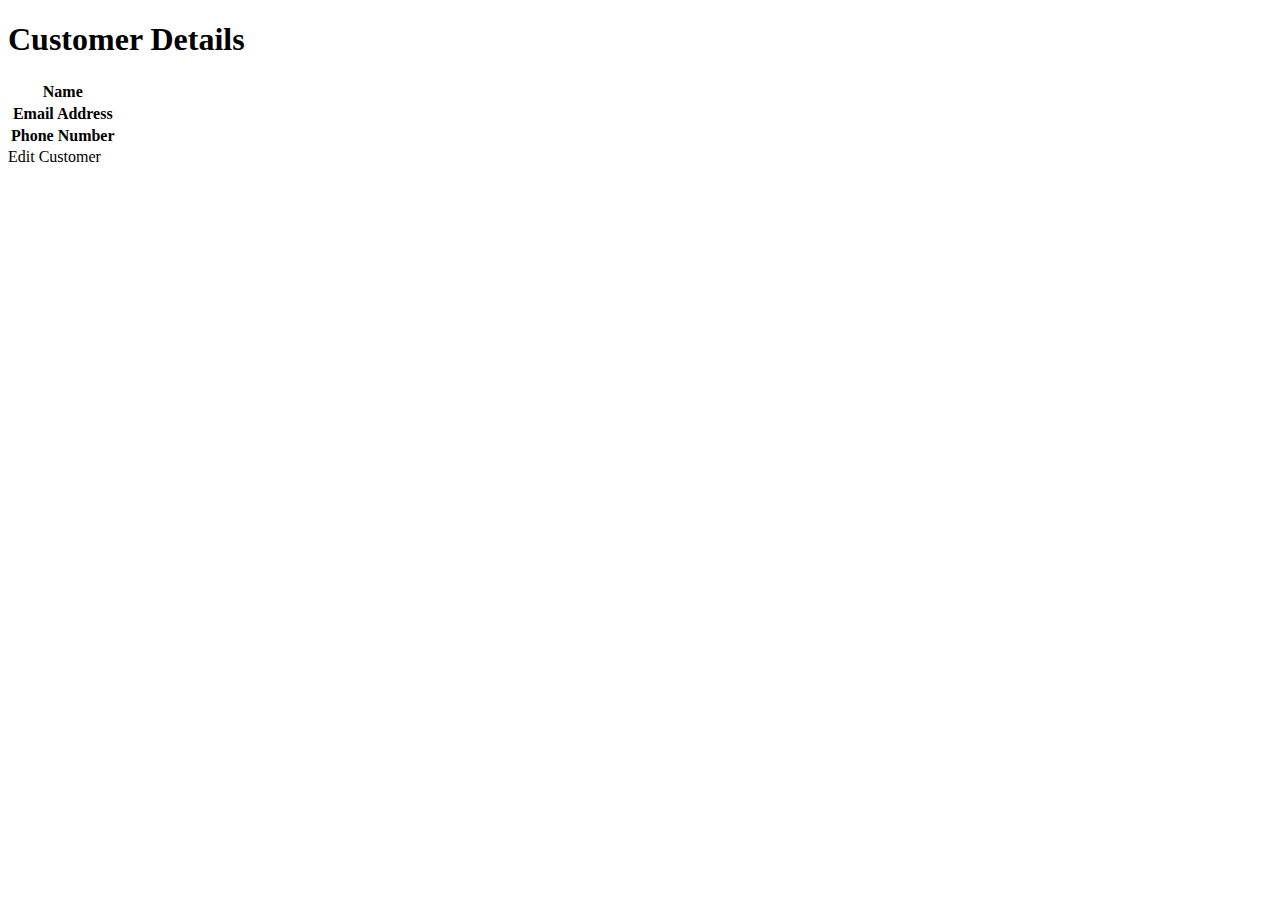
<file: src/main/resources/templates/customerDetails.html>
<!DOCTYPE html>
<html xmlns:th="https://www.thymeleaf.org" th:replace="~{fragments/layout :: layout (~{::body},'customers')}">
<body>
<h1 class="h2">Customer Details</h1>
<table class="table table-striped" data-th-object="${customer}">
    <tbody>
    <tr>
        <th>Name</th>
        <td><b data-th-text="*{firstName + ' ' + lastName}"></b></td>
    </tr>
    <tr>
        <th>Email Address</th>
        <td data-th-text="*{emailAddress}"></td>
    </tr>
    <tr>
        <th>Phone Number</th>
        <td data-th-text="*{phoneNumber}"></td>
    </tr>
    </tbody>
</table>
<a class="btn btn-primary" role="button" data-th-href="@{/customers/__${customer.id}__/edit}">Edit Customer</a>
</body>
</html>
</file>
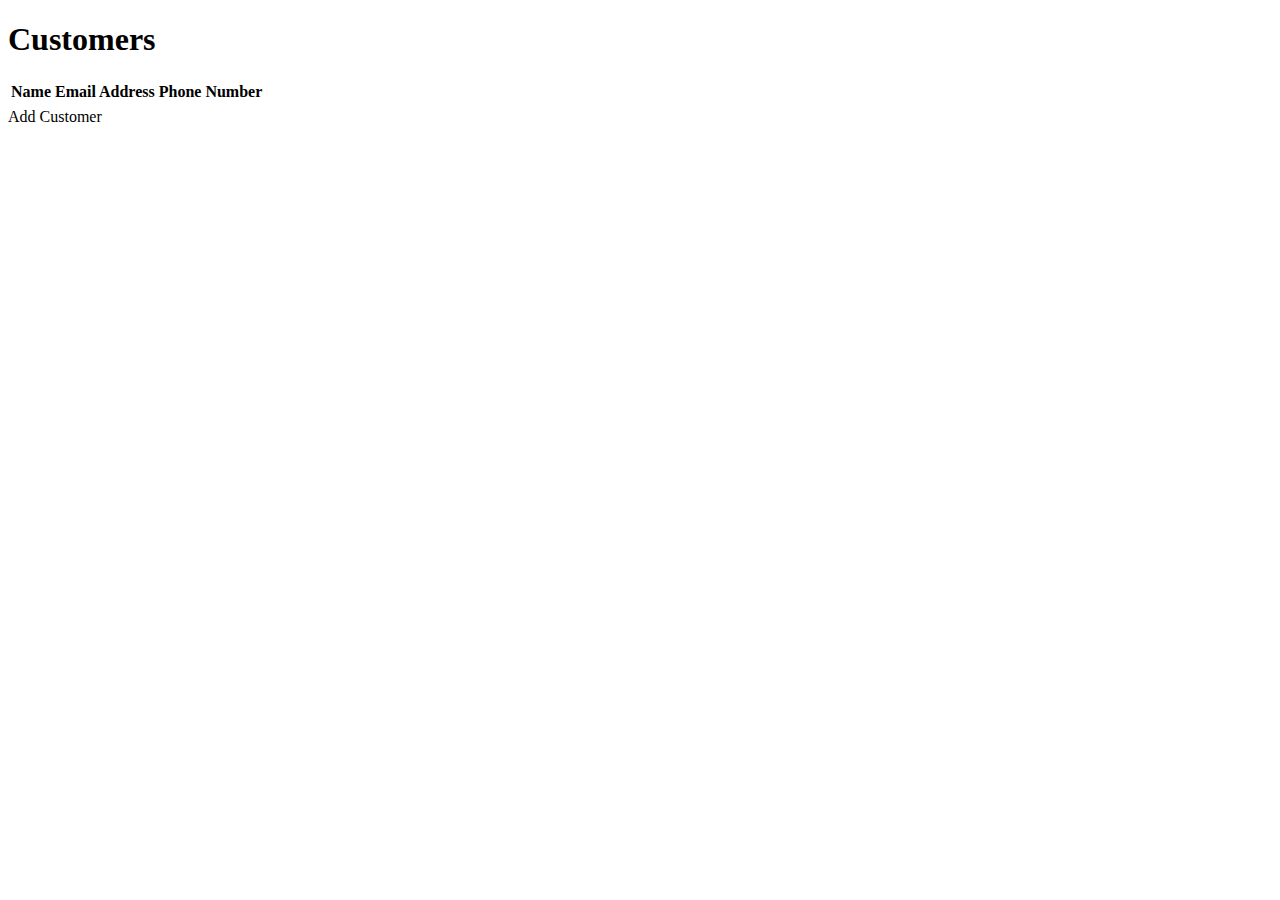
<file: src/main/resources/templates/customersList.html>
<!DOCTYPE html>
<html xmlns:th="https://www.thymeleaf.org" th:replace="~{fragments/layout :: layout (~{::body},'customers')}">
<body>
<h1 class="h2">Customers</h1>
<table class="table table-striped">
    <thead>
    <tr>
        <th>Name</th>
        <th>Email Address</th>
        <th>Phone Number</th>
    </tr>
    </thead>
    <tbody>
    <tr data-th-each="customer : ${customers}">
        <td><a data-th-href="@{/customers/__${customer.id}__}"
               data-th-text="${customer.firstName + ' ' + customer.lastName}"></a></td>
        <td data-th-text="${customer.emailAddress}"></td>
        <td data-th-text="${customer.phoneNumber}"></td>
    </tr>
    </tbody>
</table>
<a class="btn btn-primary" role="button" data-th-href="@{/customers/create}">Add Customer</a>
</body>
</html>
</file>
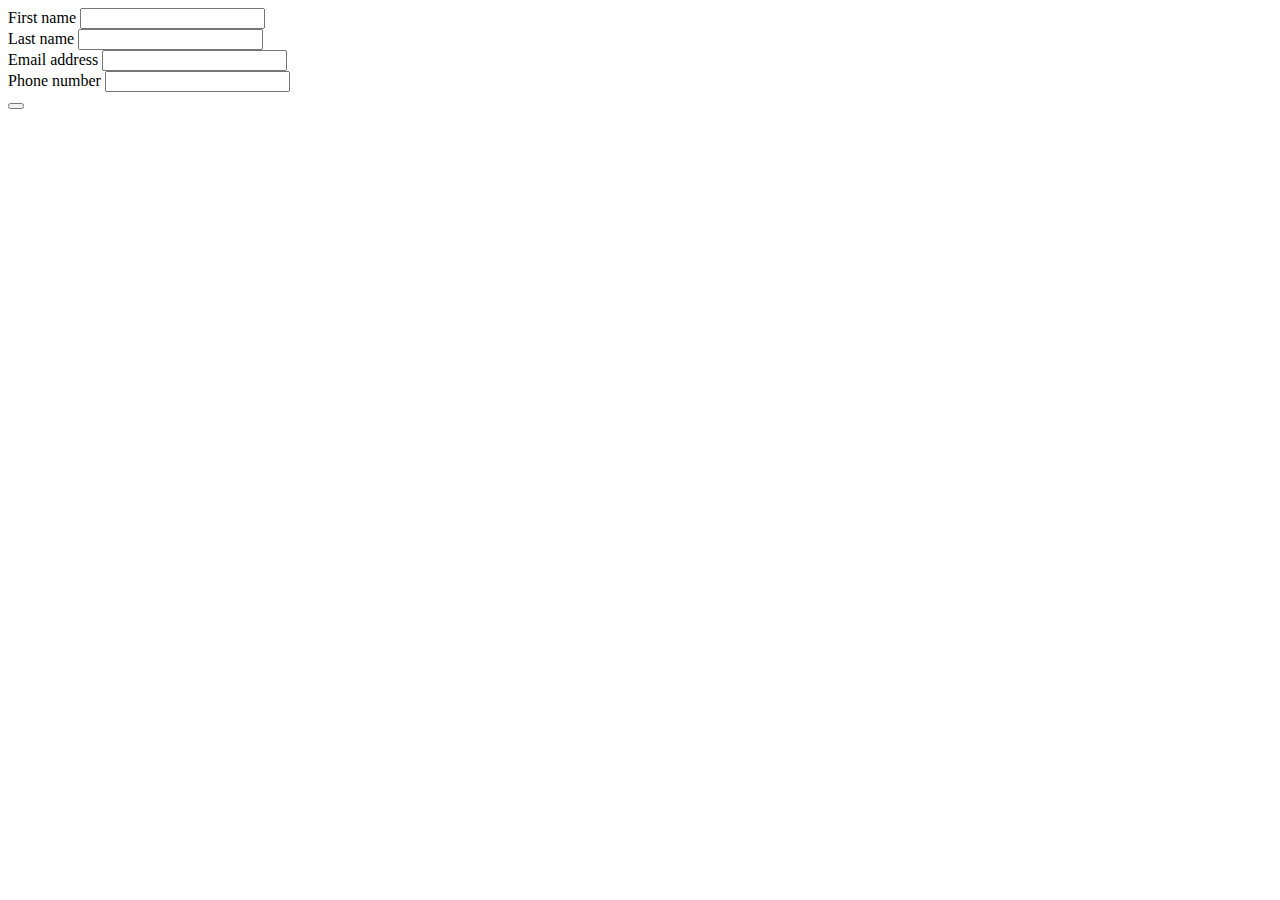
<file: src/main/resources/templates/fragments/customerForm.html>
<!DOCTYPE html>
<html xmlns:th="https://www.thymeleaf.org">
<body>
<form th:fragment="copy(label)" method="post" data-th-object="${customer}" novalidate>
    <div class="form-row">
        <div class="form-group col-md-6">
            <label for="firstNameInput">First name</label>
            <input type="text" class="form-control" id="firstNameInput" data-th-field="*{firstName}"
                   data-th-errorClass="is-invalid">
        </div>
        <div class="form-group col-md-6">
            <label for="lastNameInput">Last name</label>
            <input type="text" class="form-control" id="lastNameInput" data-th-field="*{lastName}"
                   data-th-errorClass="is-invalid">
        </div>
    </div>
    <div class="form-row">
        <div class="form-group col-md-6">
            <label for="emailAddressInput">Email address</label>
            <input type="email" class="form-control" id="emailAddressInput" data-th-field="*{emailAddress}"
                   data-th-errorClass="is-invalid">
        </div>
        <div class="form-group col-md-6">
            <label for="phoneNumberInput">Phone number</label>
            <input type="tel" class="form-control" id="phoneNumberInput" data-th-field="*{phoneNumber}"
                   data-th-errorClass="is-invalid">
        </div>
    </div>
    <button type="submit" class="btn btn-primary" data-th-text="${label}"></button>
</form>
</body>
</html>
</file>
